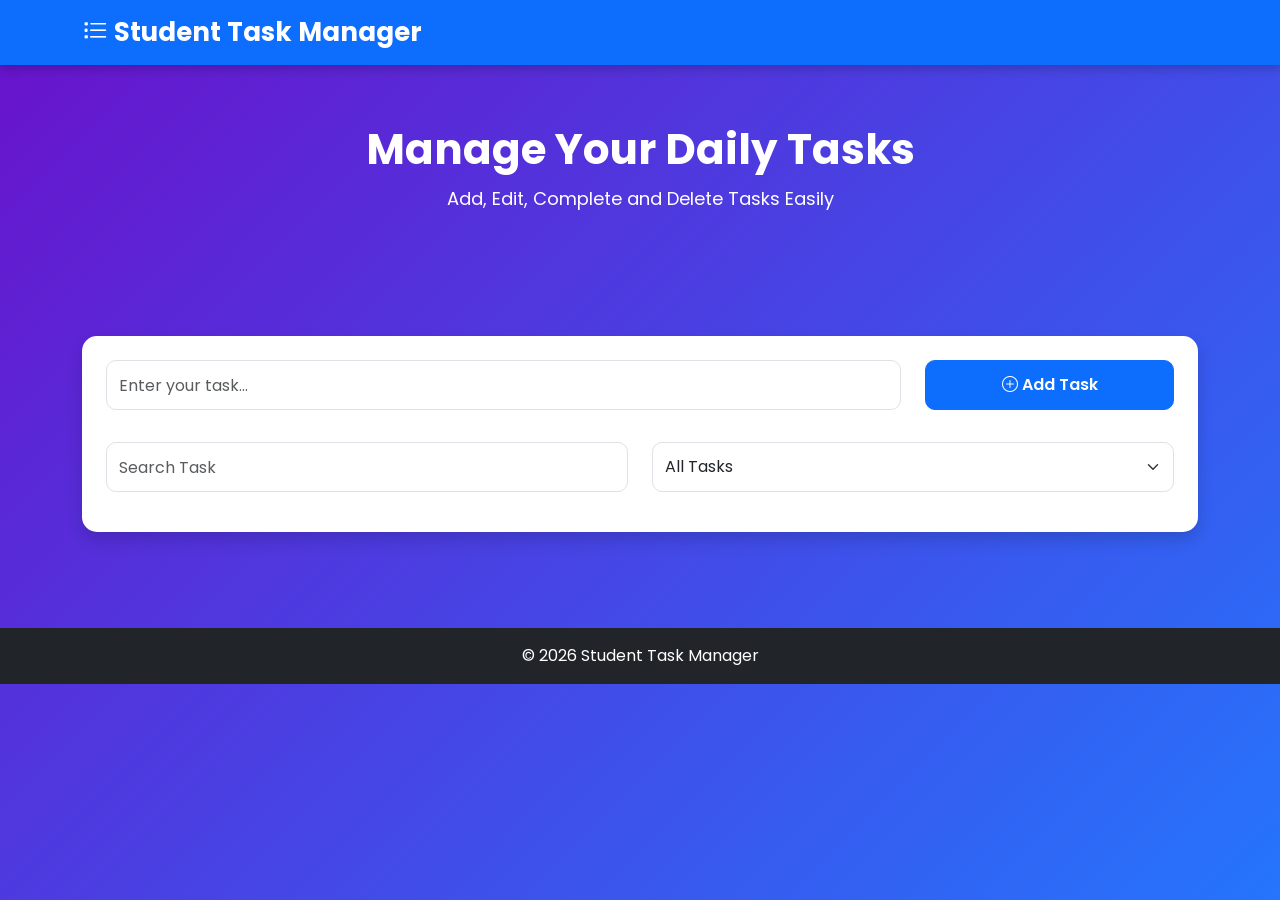
<file: Task-2-JS-Mini-Project/index.html>
<!DOCTYPE html>
<html lang="en">
<head>
    <meta charset="UTF-8">
    <meta name="viewport" content="width=device-width, initial-scale=1.0">
    <title>Student Task Manager</title>

    <!-- Bootstrap -->
    <link href="https://cdn.jsdelivr.net/npm/bootstrap@5.3.3/dist/css/bootstrap.min.css" rel="stylesheet">

    <!-- Bootstrap Icons -->
    <link rel="stylesheet" href="https://cdn.jsdelivr.net/npm/bootstrap-icons@1.11.3/font/bootstrap-icons.min.css">

    <link rel="stylesheet" href="style.css">
</head>
<body>

<!-- Navbar -->
<nav class="navbar navbar-dark bg-primary">
    <div class="container">
        <a class="navbar-brand fw-bold" href="#">
            <i class="bi bi-list-task"></i> Student Task Manager
        </a>
    </div>
</nav>

<!-- Header -->
<section class="hero text-center text-white">
    <div class="container">
        <h1>Manage Your Daily Tasks</h1>
        <p>Add, Edit, Complete and Delete Tasks Easily</p>
    </div>
</section>

<!-- Task Section -->
<div class="container my-5">

    <div class="card shadow p-4">

        <div class="row">

            <div class="col-md-9 mb-3">
                <input
                    type="text"
                    id="taskInput"
                    class="form-control"
                    placeholder="Enter your task...">
            </div>

            <div class="col-md-3 mb-3">
                <button
                    class="btn btn-primary w-100"
                    id="addTask">
                    <i class="bi bi-plus-circle"></i>
                    Add Task
                </button>
            </div>

        </div>

        <!-- Search -->

        <div class="row mt-3">

            <div class="col-md-6 mb-3">
                <input
                    type="text"
                    id="searchTask"
                    class="form-control"
                    placeholder="Search Task">
            </div>

            <div class="col-md-6 mb-3">

                <select
                    id="filterTask"
                    class="form-select">

                    <option value="all">All Tasks</option>

                    <option value="completed">
                        Completed
                    </option>

                    <option value="pending">
                        Pending
                    </option>

                </select>

            </div>

        </div>

    </div>

</div>

<!-- Task List -->

<div class="container">

    <ul
        id="taskList"
        class="list-group">

    </ul>

</div>

<!-- Footer -->

<footer class="bg-dark text-white text-center p-3 mt-5">

    © 2026 Student Task Manager

</footer>

<script src="script.js"></script>

</body>
</html>
</file>
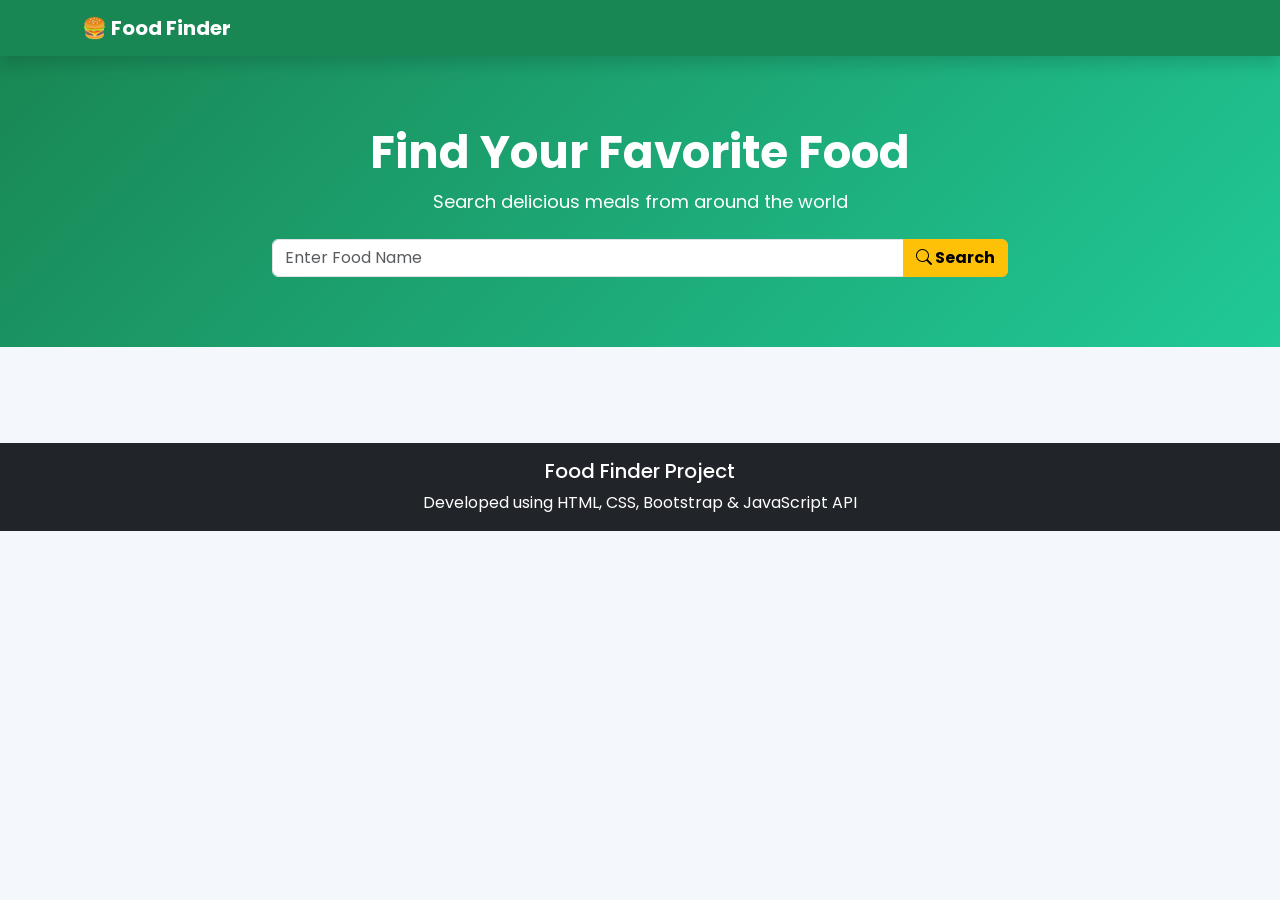
<file: Task-3-API Project/index.html>
<!DOCTYPE html>
<html lang="en">

<head>
    <meta charset="UTF-8">
    <meta name="viewport" content="width=device-width, initial-scale=1.0">
    <title>Food Finder</title>

    <!-- Bootstrap CSS -->
    <link href="https://cdn.jsdelivr.net/npm/bootstrap@5.3.3/dist/css/bootstrap.min.css" rel="stylesheet">

    <!-- Bootstrap Icons -->
    <link rel="stylesheet"
        href="https://cdn.jsdelivr.net/npm/bootstrap-icons@1.11.3/font/bootstrap-icons.min.css">

    <!-- Custom CSS -->
    <link rel="stylesheet" href="style.css">
</head>

<body>

    <!-- Navbar -->
    <nav class="navbar navbar-expand-lg navbar-dark bg-success shadow">
        <div class="container">
            <a class="navbar-brand fw-bold" href="#">
                🍔 Food Finder
            </a>
        </div>
    </nav>

    <!-- Hero Section -->
    <section class="hero text-center text-white">
        <div class="container">

            <h1 class="fw-bold">Find Your Favorite Food</h1>

            <p class="mb-4">
                Search delicious meals from around the world
            </p>

            <div class="row justify-content-center">

                <div class="col-md-8">

                    <div class="input-group">

                        <input type="text"
                            id="searchInput"
                            class="form-control"
                            placeholder="Enter Food Name">

                        <button class="btn btn-warning fw-bold"
                            id="searchBtn">

                            <i class="bi bi-search"></i>
                            Search

                        </button>

                    </div>

                </div>

            </div>

        </div>
    </section>

    <!-- Results -->
    <section class="container py-5">

        <div class="row g-4"
            id="foodContainer">

        </div>

    </section>

    <!-- Footer -->
    <footer class="bg-dark text-white text-center p-3">

        <h5>Food Finder Project</h5>

        <p class="mb-0">
            Developed using HTML, CSS, Bootstrap & JavaScript API
        </p>

    </footer>

    <!-- Bootstrap JS -->
    <script src="https://cdn.jsdelivr.net/npm/bootstrap@5.3.3/dist/js/bootstrap.bundle.min.js"></script>

    <!-- Custom JS -->
    <script src="script.js"></script>

</body>

</html>
</file>
<file: Task-2-JS-Mini-Project/style.css>
/* Google Font */
@import url('https://fonts.googleapis.com/css2?family=Poppins:wght@300;400;500;600;700&display=swap');

*{
    margin:0;
    padding:0;
    box-sizing:border-box;
    font-family:'Poppins',sans-serif;
}

body{
    background:linear-gradient(135deg,#6a11cb,#2575fc);
    min-height:100vh;
}

/* Navbar */
.navbar{
    box-shadow:0 4px 10px rgba(0,0,0,0.2);
}

.navbar-brand{
    font-size:26px;
}

/* Hero Section */
.hero{
    padding:60px 20px;
}

.hero h1{
    font-size:42px;
    font-weight:700;
}

.hero p{
    font-size:18px;
    margin-top:10px;
}

/* Card */
.card{
    border:none;
    border-radius:15px;
    background:#fff;
}

/* Input */
.form-control,
.form-select{
    height:50px;
    border-radius:10px;
}

.form-control:focus,
.form-select:focus{
    box-shadow:none;
    border:2px solid #2575fc;
}

/* Button */
.btn-primary{
    height:50px;
    border-radius:10px;
    font-weight:600;
}

.btn-primary:hover{
    transform:scale(1.03);
    transition:.3s;
}

/* Task List */
.list-group-item{
    margin-bottom:15px;
    border:none;
    border-radius:12px;
    box-shadow:0 5px 12px rgba(0,0,0,.15);
    padding:18px;
    display:flex;
    justify-content:space-between;
    align-items:center;
    transition:.3s;
}

.list-group-item:hover{
    transform:translateY(-3px);
}

/* Completed Task */
.completed{
    text-decoration:line-through;
    color:gray;
    opacity:.7;
}

/* Task Text */
.task-text{
    font-size:18px;
    font-weight:500;
}

/* Buttons */
.task-buttons button{
    margin-left:8px;
}

/* Complete Button */
.complete-btn{
    background:#198754;
    color:white;
    border:none;
    padding:8px 12px;
    border-radius:8px;
}

.complete-btn:hover{
    background:#157347;
}

/* Edit Button */
.edit-btn{
    background:#ffc107;
    color:black;
    border:none;
    padding:8px 12px;
    border-radius:8px;
}

.edit-btn:hover{
    background:#e0a800;
}

/* Delete Button */
.delete-btn{
    background:#dc3545;
    color:white;
    border:none;
    padding:8px 12px;
    border-radius:8px;
}

.delete-btn:hover{
    background:#bb2d3b;
}

/* Footer */
footer{
    margin-top:50px;
}

/* Responsive */
@media(max-width:768px){

.hero h1{
    font-size:30px;
}

.hero p{
    font-size:16px;
}

.list-group-item{
    flex-direction:column;
    align-items:flex-start;
}

.task-buttons{
    margin-top:12px;
}

.task-buttons button{
    margin:5px 5px 0 0;
}

}
</file>
<file: Task-3-API Project/style.css>
@import url('https://fonts.googleapis.com/css2?family=Poppins:wght@300;400;500;600&display=swap');

*{
margin:0;
padding:0;
box-sizing:border-box;
font-family:'Poppins',sans-serif;
}

body{
background:#f4f7fc;
}

.hero{
padding:70px 20px;
background:linear-gradient(135deg,#198754,#20c997);
color:white;
}

.hero h1{
font-size:45px;
font-weight:bold;
}

.hero p{
font-size:18px;
}

.card{
border:none;
border-radius:15px;
overflow:hidden;
box-shadow:0 5px 15px rgba(0,0,0,.15);
transition:.3s;
margin-bottom:25px;
}

.card:hover{
transform:translateY(-8px);
}

.card img{
height:250px;
object-fit:cover;
}

.card-body{
padding:20px;
}

.card-title{
font-size:22px;
font-weight:bold;
}

.btn-success{
width:100%;
margin-top:10px;
}

.loading{
text-align:center;
font-size:22px;
font-weight:bold;
margin-top:40px;
}

@media(max-width:768px){

.hero h1{
font-size:30px;
}

.hero p{
font-size:16px;
}

}
</file>
